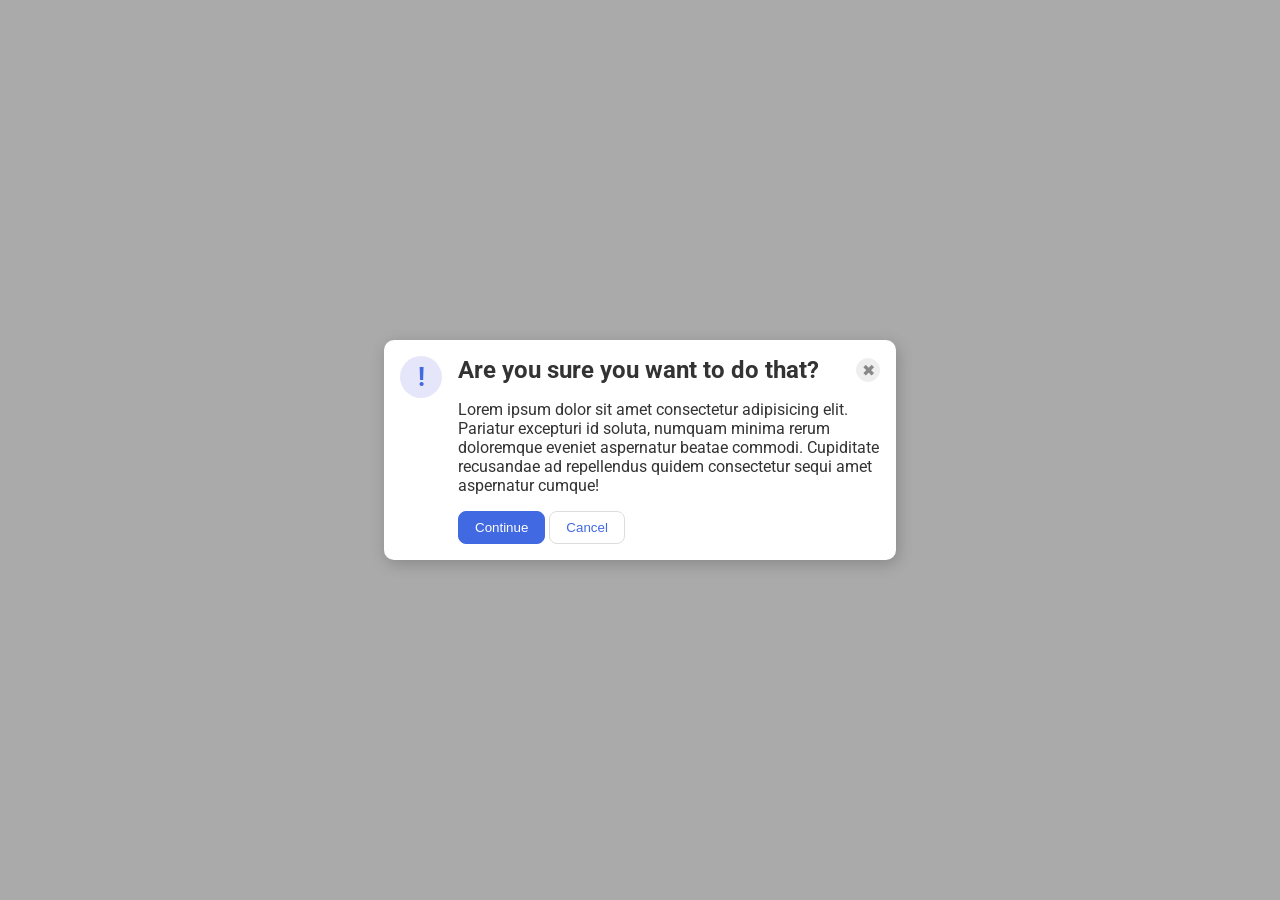
<file: foundations/flex/05-flex-modal/index.html>
<!DOCTYPE html>
<html lang="en">
  <head>
    <meta charset="UTF-8">
    <meta http-equiv="X-UA-Compatible" content="IE=edge">
    <meta name="viewport" content="width=device-width, initial-scale=1.0">
    <link rel="stylesheet" href="style.css">
    <title>Modal</title>
  </head>
  <body>
    <div class="modal">
      <div>
        <div class="icon">!</div>
      </div>
      <div>
        <div class="header">
          <h2>Are you sure you want to do that?</h2>
          <button class="close-button">✖</button>
        </div>
        <p>Lorem ipsum dolor sit amet consectetur adipisicing elit. Pariatur excepturi id soluta, numquam minima rerum doloremque eveniet aspernatur beatae commodi. Cupiditate recusandae ad repellendus quidem consectetur sequi amet aspernatur cumque!</p>
        <button class="continue">Continue</button>
        <button class="cancel">Cancel</button>
      </div>
    </div>
  </body>
</html>
</file>
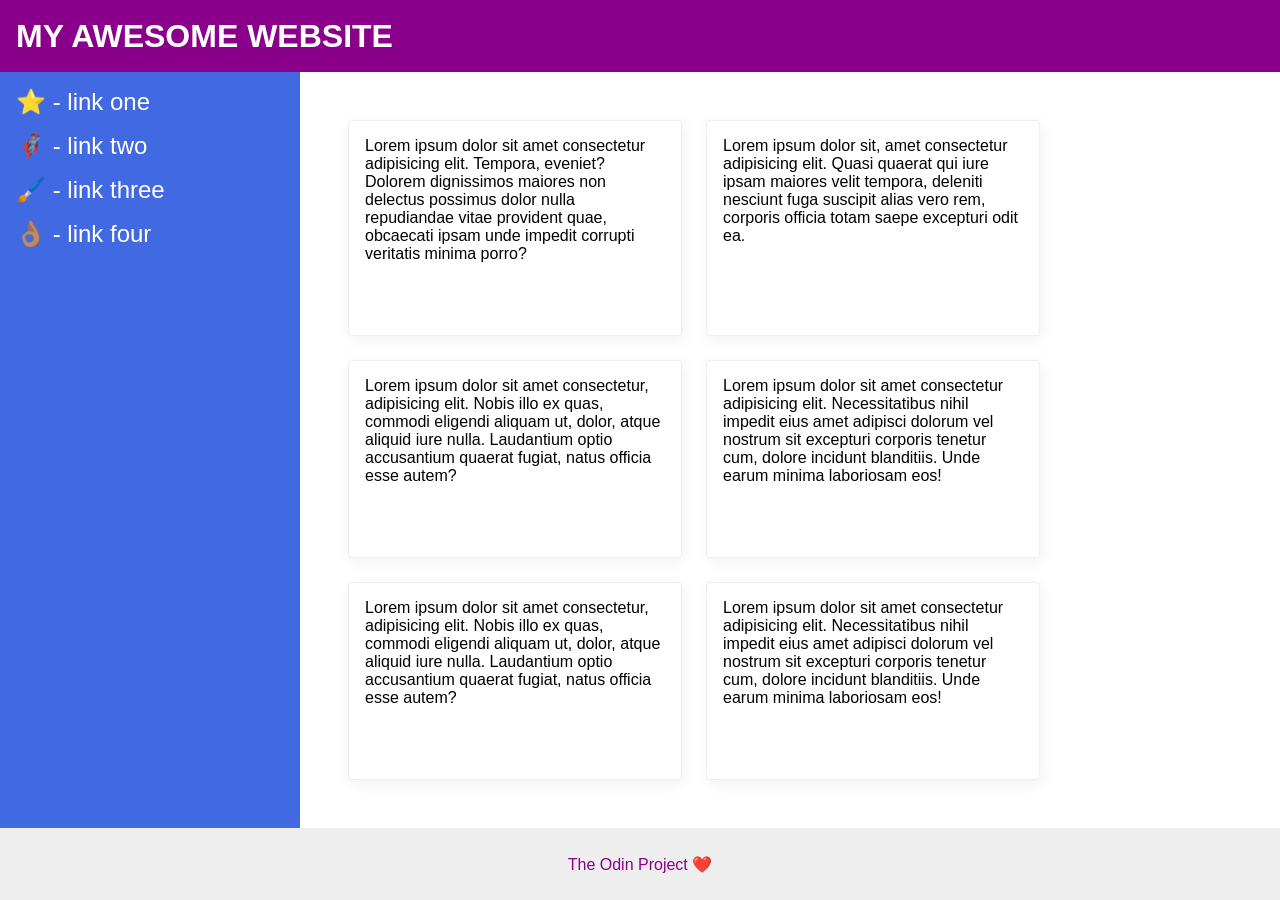
<file: foundations/flex/07-flex-layout-2/index.html>
<!DOCTYPE html>
<html lang="en">
  <head>
    <meta charset="UTF-8">
    <meta http-equiv="X-UA-Compatible" content="IE=edge">
    <meta name="viewport" content="width=device-width, initial-scale=1.0">
    <title>The Holy Grail</title>
    <link rel="stylesheet" href="style.css">
  </head>
  <body>
    <div class="header">
      MY AWESOME WEBSITE
    </div>
    
    <div class="content">
      <div class="sidebar">
        <ul> 
          <li><a href="#">⭐ - link one</a></li> 
          <li><a href="#">🦸🏽‍♂️ - link two</a></li> 
          <li><a href="#">🖌️ - link three</a></li> 
          <li><a href="#">👌🏽 - link four</a></li>
        </ul>
      </div> 
      
      <div class="cards">
        <div class="card">Lorem ipsum dolor sit amet consectetur adipisicing elit. Tempora, eveniet? Dolorem dignissimos maiores non delectus possimus dolor nulla repudiandae vitae provident quae, obcaecati ipsam unde impedit corrupti veritatis minima porro?</div> 
        <div class="card">Lorem ipsum dolor sit, amet consectetur adipisicing elit. Quasi quaerat qui iure ipsam maiores velit tempora, deleniti nesciunt fuga suscipit alias vero rem, corporis officia totam saepe excepturi odit ea.</div>
        <div class="card">Lorem ipsum dolor sit amet consectetur, adipisicing elit. Nobis illo ex quas, commodi eligendi aliquam ut, dolor, atque aliquid iure nulla. Laudantium optio accusantium quaerat fugiat, natus officia esse autem?</div> 
        <div class="card">Lorem ipsum dolor sit amet consectetur adipisicing elit. Necessitatibus nihil impedit eius amet adipisci dolorum vel nostrum sit excepturi corporis tenetur cum, dolore incidunt blanditiis. Unde earum minima laboriosam eos!</div> 
        <div class="card">Lorem ipsum dolor sit amet consectetur, adipisicing elit. Nobis illo ex quas, commodi eligendi aliquam ut, dolor, atque aliquid iure nulla. Laudantium optio accusantium quaerat fugiat, natus officia esse autem?</div> 
        <div class="card">Lorem ipsum dolor sit amet consectetur adipisicing elit. Necessitatibus nihil impedit eius amet adipisci dolorum vel nostrum sit excepturi corporis tenetur cum, dolore incidunt blanditiis. Unde earum minima laboriosam eos!</div>
      </div>
    </div>
    
    <div class="footer">
      The Odin Project ❤️
    </div>
  </body>
</html>
</file>
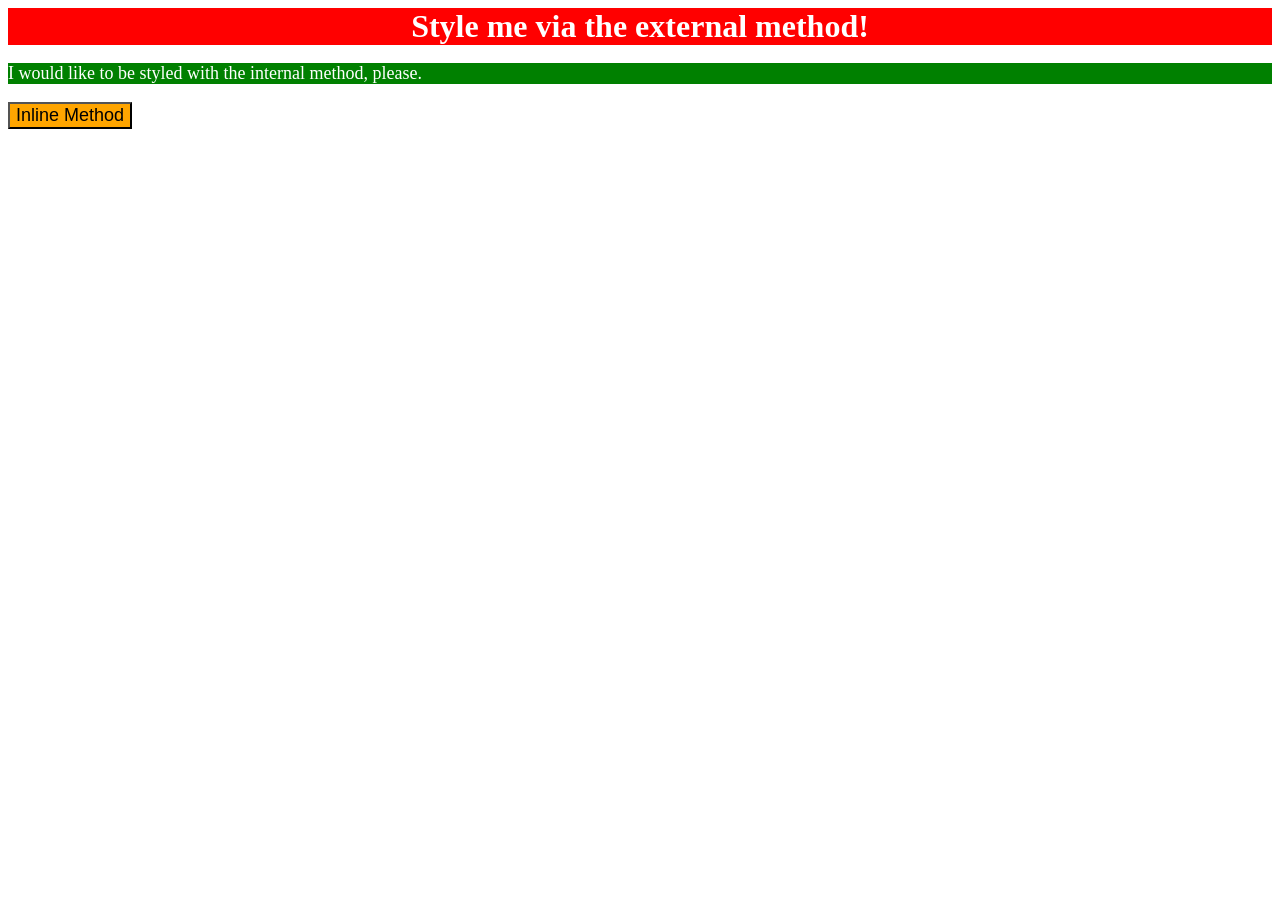
<file: foundations/intro-to-css/01-css-methods/index.html>
<!DOCTYPE html>
<html lang="en">
  <head>
    <meta charset="UTF-8">
    <meta http-equiv="X-UA-Compatible" content="IE=edge">
    <meta name="viewport" content="width=device-width, initial-scale=1.0">
    <title>Methods for Adding CSS</title>
    
    <!-- External method -->
    <link rel="stylesheet" href="style.css">
    
    <!-- Internal method -->
    <style>
      p {
        background-color: green;
        color: white;
        font-size: 18px;
      }
    </style>
  </head>
  <body>
    <div>Style me via the external method!</div>
    <p>I would like to be styled with the internal method, please.</p>

    <!-- Inline method -->
    <button style="background-color: orange; font-size: 18px;">Inline Method</button>
  </body>
</html>
</file>
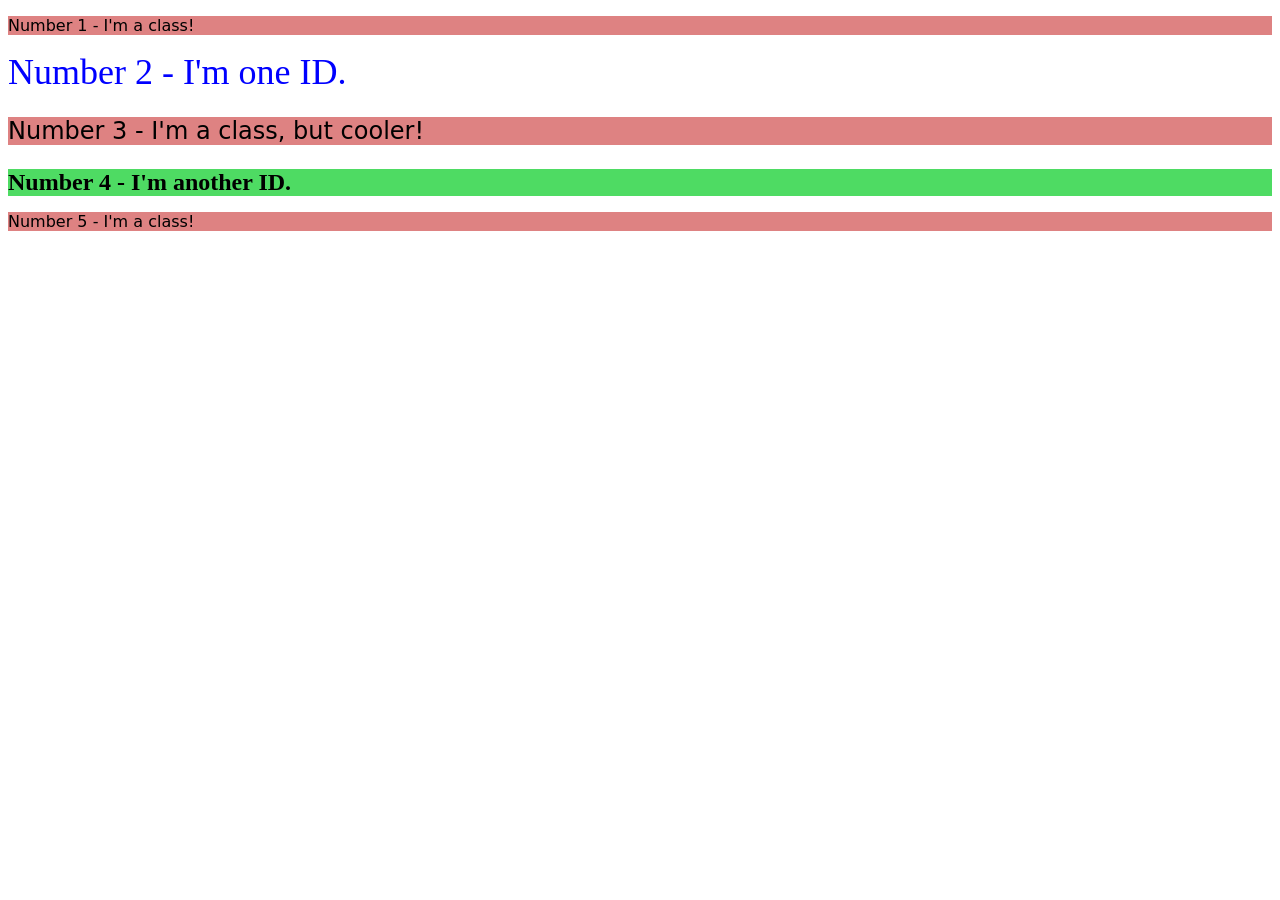
<file: foundations/intro-to-css/02-class-id-selectors/index.html>
<!DOCTYPE html>
<html lang="en">
  <head>
    <meta charset="UTF-8">
    <meta http-equiv="X-UA-Compatible" content="IE=edge">
    <meta name="viewport" content="width=device-width, initial-scale=1.0">
    <title>Class and ID Selectors</title>
    <link rel="stylesheet" href="style.css">
  </head>
  <body>
    <p class="odd-number">Number 1 - I'm a class!</p>
    <div id="blue">Number 2 - I'm one ID.</div>
    <p class="odd-number medium-text">Number 3 - I'm a class, but cooler!</p>
    <div class="medium-text" id="green">Number 4 - I'm another ID.</div>
    <p class="odd-number">Number 5 - I'm a class!</p>
  </body>
</html>
</file>
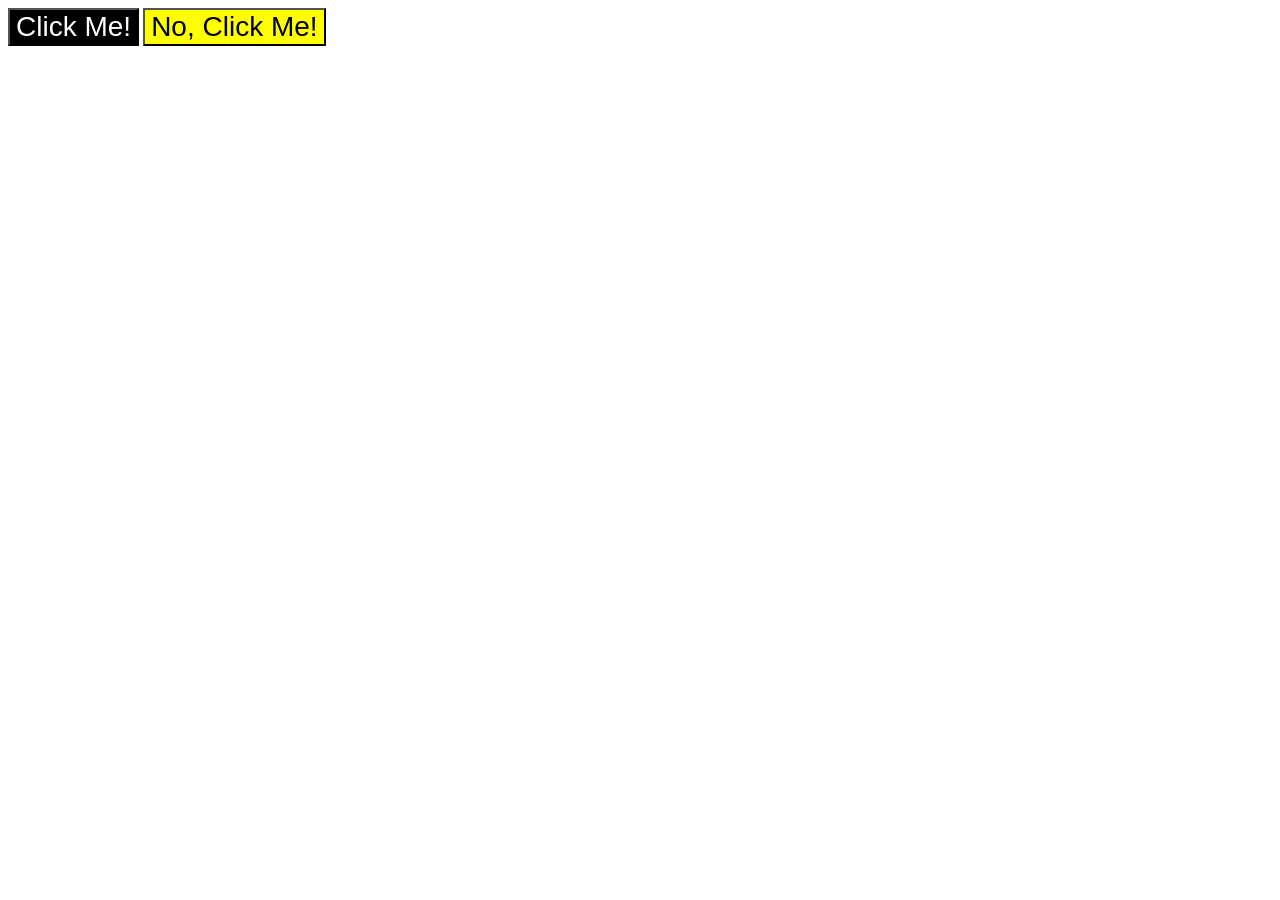
<file: foundations/intro-to-css/03-grouping-selectors/index.html>
<!DOCTYPE html>
<html lang="en">
  <head>
    <meta charset="UTF-8">
    <meta http-equiv="X-UA-Compatible" content="IE=edge">
    <meta name="viewport" content="width=device-width, initial-scale=1.0">
    <title>Grouping Selectors</title>
    <link rel="stylesheet" href="style.css">
  </head>
  <body>
    <button class="class-one">Click Me!</button>
    <button class="class-two">No, Click Me!</button>
  </body>
</html>
</file>
<file: foundations/flex/05-flex-modal/style.css>
@import url('https://fonts.googleapis.com/css2?family=Roboto:wght@400;700&display=swap');

html, body {
  height: 100%;
}

* {
  /* outline: 2px solid red; */
}

body {
  font-family: Roboto, sans-serif;
  margin: 0;
  background: #aaa;
  color: #333;
  /* I'll give you this one for free lol */
  display: flex;
  align-items: center;
  justify-content: center;
}

.modal {
  display: flex;
  background: white;
  width: 480px;
  border-radius: 10px;
  box-shadow: 2px 4px 16px rgba(0,0,0,.2);
  gap: 16px;
  padding: 16px;
}

.icon {
  color: royalblue;
  font-size: 26px;
  font-weight: 700;
  background: lavender;
  width: 42px;
  height: 42px;
  border-radius: 50%;
  display: flex;
  align-items: center;
  justify-content: center;
}

.header,
h2 {
  display: flex;
  justify-content: space-between;
  align-items: center;
  margin: 0px;
}

.close-button {
  background: #eee;
  border-radius: 50%;
  color: #888;
  font-weight: 400;
  font-size: 16px;
  height: 24px;
  width: 24px;
  display: flex;
  align-items: center;
  justify-content: center;
  border: 1px solid #eee;
  padding: 0;
}

button {
  cursor: pointer;
  padding: 8px 16px;
  border-radius: 8px;
}

button.continue {
  background: royalblue;
  border: 1px solid royalblue;
  color: white;
}

button.cancel {
  background: white;
  border: 1px solid #ddd;
  color: royalblue;
}
</file>
<file: foundations/flex/07-flex-layout-2/style.css>
body {
  font-family: -apple-system, BlinkMacSystemFont, 'Segoe UI', Roboto, Oxygen, Ubuntu, Cantarell, 'Open Sans', 'Helvetica Neue', sans-serif;
  margin: 0;
  min-height: 100vh;

  display: flex;
  flex-direction: column;
}

.header {
  height: 72px;
  background: darkmagenta;
  color: white;

  display: flex;
  align-items: center; /* Center header vertically */
  font-size: 32px;
  font-weight: 900;
  padding-left: 16px;
}

.footer {
  height: 72px;
  background: #eee;
  color: darkmagenta;

  display: flex;
  justify-content: center; /* Center footer horizontally */
  align-items: center; /* Center footer vertically */
}

.sidebar {
  width: 300px;
  background: royalblue;
  box-sizing: border-box;

  display: flex;
  flex-shrink: 0;
  padding: 16px;
  font-size: 24px;

  ul {
    padding: 0px;
    margin: 0px;
    list-style-type: none;
  }

  li {
    padding-bottom: 16px;
  }

  a {
    color: white;
    text-decoration: none; /* Remove hyperlink decorations */
  }
}

.card {
  border: 1px solid #eee;
  box-shadow: 2px 4px 16px rgba(0,0,0,.06);
  border-radius: 4px;
}

.cards {
  display: flex;
  flex-wrap: wrap;
  gap: 24px;
  padding: 48px;

  .card {
    width: 300px;
    padding: 16px;
  }
}

.content {
  display: flex;
  flex: auto;
}
</file>
<file: foundations/intro-to-css/01-css-methods/style.css>
div {
    background-color: red;
    color: white;
    font-size: 32px;
    text-align: center;
    font-weight: bold;
}
</file>
<file: foundations/intro-to-css/02-class-id-selectors/style.css>
/* Add CSS Styling */

.odd-number {
    background-color: rgb(222, 130, 130);
    font-family: 'Verdana', 'DejaVu Sans', sans-serif;
}

.medium-text {
    font-size: 24px;
}

#blue {
    color: rgb(0, 0, 255);
    font-size: 36px;
}

#green {
    background-color: rgb(78, 219, 99);
    font-size: 24px;
    font-weight: bold;
}
</file>
<file: foundations/intro-to-css/03-grouping-selectors/style.css>
/* Add CSS Styling */

/* Too lazy to come up with better names... */
.class-one {
    background-color: black;
    color: white;
}

.class-two {
    background-color: yellow;
}

.class-one,
.class-two {
    font-size: 28px;
    font-family: Helvetica, 'Times New Roman', sans-serif;
}
</file>
